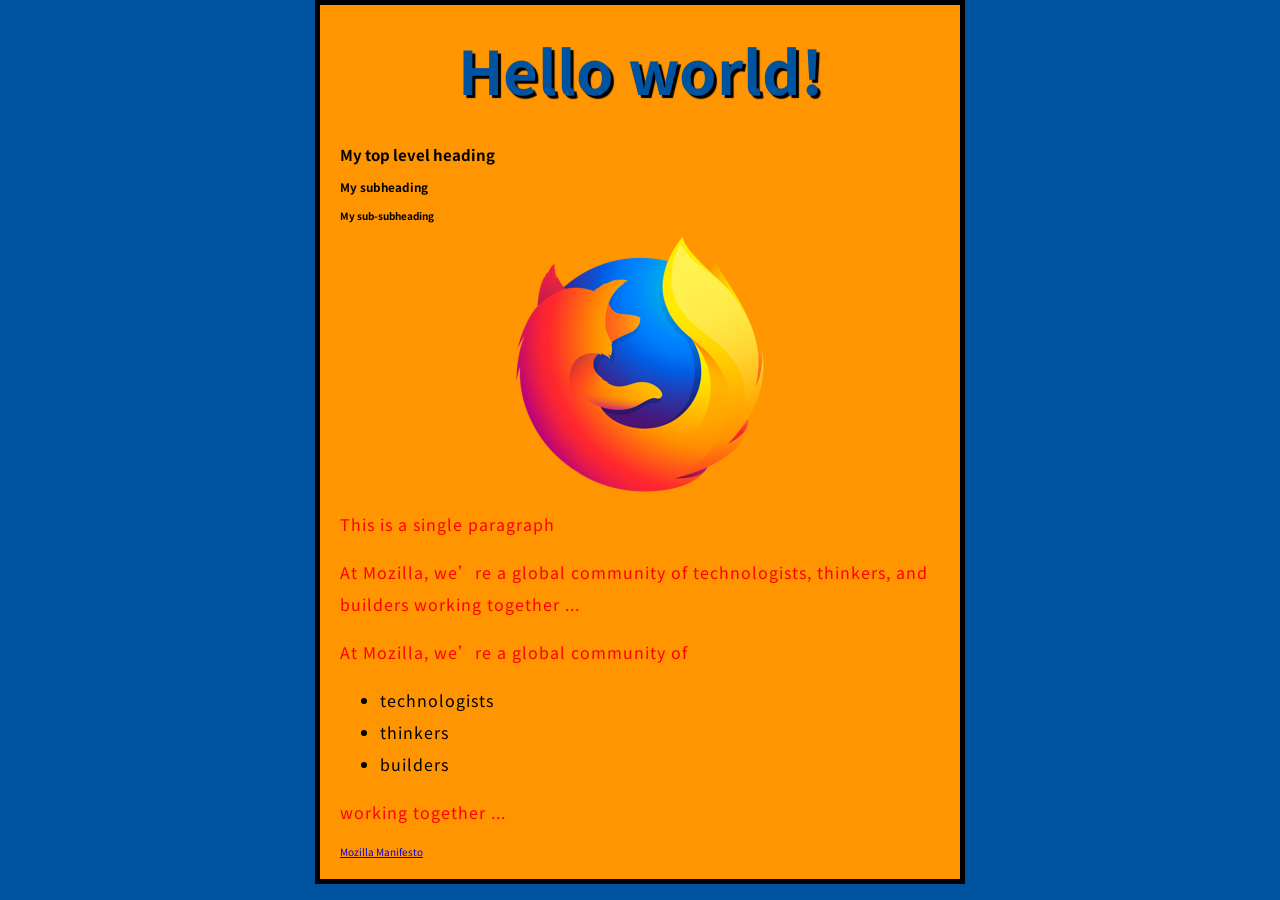
<file: index.html>
<!DOCTYPE html>
<html>
  <head>
    <meta charset="utf-8">
    <title>My test page</title>
    <link href="styles/style.css" rel="stylesheet" type="text/css">
    <link href="https://fonts.googleapis.com/css?family=Noto+Sans+TC&display=swap" rel="stylesheet">
  </head>
  <body>
    <h1>My main title</h1>
    <h2>My top level heading</h2>
    <h3>My subheading</h3>
    <h4>My sub-subheading</h4>
    <img src="images/firefox-icon.png" alt="My test image">
    <p>This is a single paragraph</p>
    <p>At Mozilla, we’re a global community of technologists, thinkers, and builders working together ... </p>
    <p>At Mozilla, we’re a global community of</p>
    <ul> 
      <li>technologists</li>
      <li>thinkers</li>
      <li>builders</li>
    </ul>
    <p>working together ... </p>
    <a href="https://www.mozilla.org/zh-TW/about/manifesto/">Mozilla Manifesto</a>
    <script src="scripts/main.js"></script>
  </body>
</html>
</file>
<file: styles/style.css>
p {
  color: red;
}

html {
  font-size: 10px; /* px means 'pixels': the base font size is now 10 pixels high  */
  font-family: 'Noto Sans TC', sans-serif;
}

h1 {
  font-size: 60px;
  text-align: center;
}

p, li {
  font-size: 16px;    
  line-height: 2;
  letter-spacing: 1px;
}

html {
  background-color: #00539F;
}

body {
  width: 600px;
  margin: 0 auto;
  background-color: #FF9500;
  padding: 0 20px 20px 20px;
  border: 5px solid black;
}

h1 {
  margin: 0;
  padding: 20px 0;    
  color: #00539F;
  text-shadow: 3px 3px 1px black;
}

img {
  display: block;
  margin: 0 auto;
}
</file>
